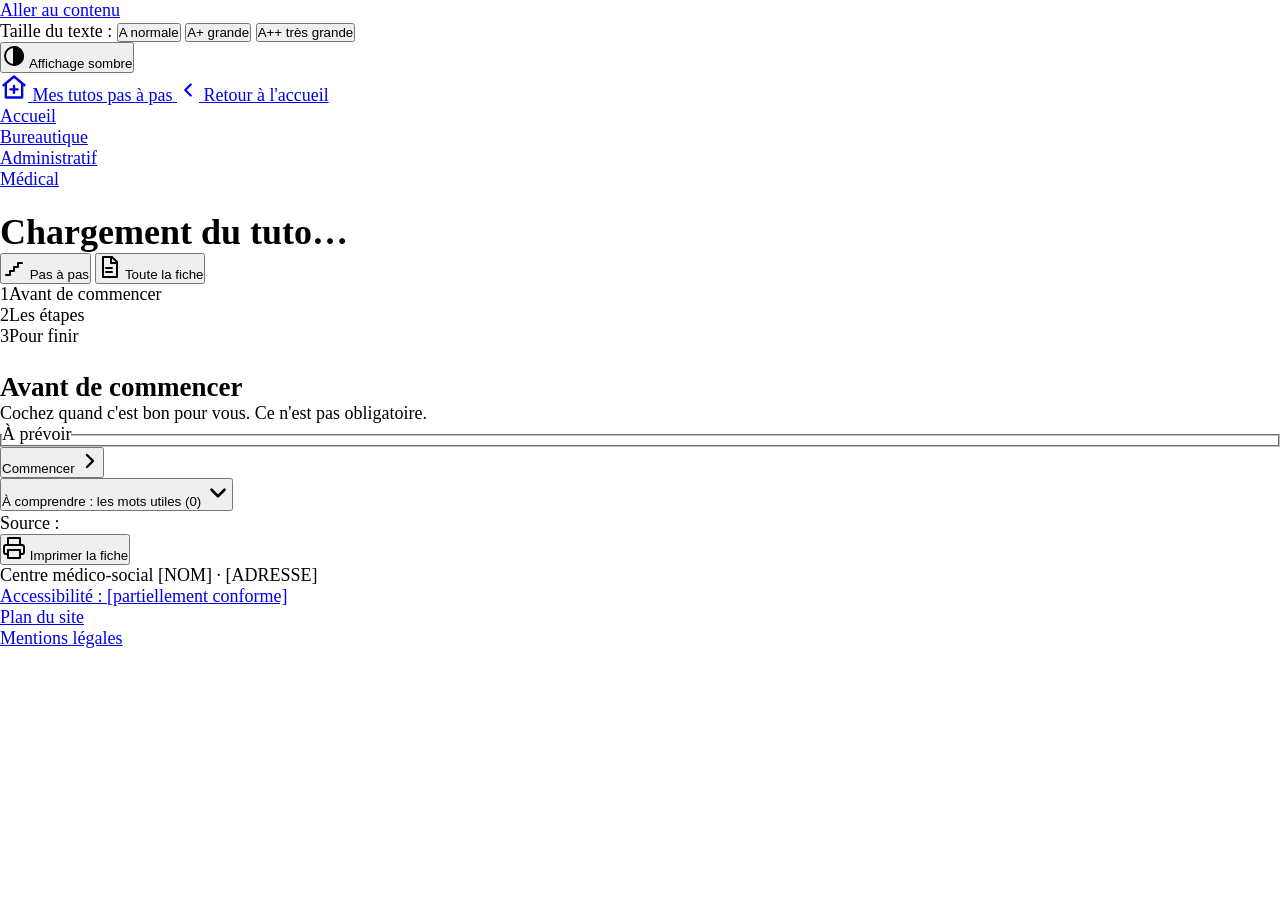
<file: tuto.html>
<!DOCTYPE html>
<html lang="fr">
<head>
  <meta charset="utf-8">
  <meta name="viewport" content="width=device-width, initial-scale=1">
  <!-- Le JS remplace ce titre par celui de la fiche -->
  <title>Tutoriel – Mes tutos pas à pas</title>

  <link rel="preconnect" href="https://fonts.googleapis.com">
  <link rel="preconnect" href="https://fonts.gstatic.com" crossorigin>
  <link rel="stylesheet" href="https://fonts.googleapis.com/css2?family=Atkinson+Hyperlegible:ital,wght@0,400;0,700;1,400&display=swap">
  <link rel="stylesheet" href="css/styles.css">
  <script src="js/a11y.js"></script>
  <script src="js/tuto.js" defer></script>
</head>
<body>

  <a class="skip-link" href="#contenu">Aller au contenu</a>

  <div class="a11y-bar">
    <div class="container container--text">
      <div class="a11y-group" role="group" aria-labelledby="label-taille">
        <span class="a11y-group__label" id="label-taille">Taille du texte :</span>
        <button type="button" class="btn btn-size" data-size="0" aria-pressed="true">A<span class="sr-only"> normale</span></button>
        <button type="button" class="btn btn-size" data-size="1" aria-pressed="false">A+<span class="sr-only"> grande</span></button>
        <button type="button" class="btn btn-size" data-size="2" aria-pressed="false">A++<span class="sr-only"> très grande</span></button>
      </div>
      <button type="button" class="btn" id="btn-theme" aria-pressed="false">
        <svg width="24" height="24" viewBox="0 0 24 24" fill="none" stroke="currentColor" stroke-width="2" aria-hidden="true" focusable="false"><circle cx="12" cy="12" r="9"/><path d="M12 3a9 9 0 0 1 0 18z" fill="currentColor"/></svg>
        <span class="btn-theme__label">Affichage sombre</span>
      </button>
    </div>
  </div>

  <header class="site-header">
    <div class="container container--text">
      <a class="logo" href="index.html">
        <span class="logo__icon" aria-hidden="true">
          <svg width="28" height="28" viewBox="0 0 24 24" fill="none" stroke="currentColor" stroke-width="2" stroke-linecap="round" stroke-linejoin="round" focusable="false"><path d="M3 10.5 12 3l9 7.5"/><path d="M5 9.5V21h14V9.5"/><path d="M12 11v6"/><path d="M9 14h6"/></svg>
        </span>
        <span class="logo__text"><span class="logo__name">Mes tutos pas à pas</span></span>
      </a>
      <a class="btn" href="index.html">
        <svg width="22" height="22" viewBox="0 0 24 24" fill="none" stroke="currentColor" stroke-width="2.4" stroke-linecap="round" stroke-linejoin="round" aria-hidden="true" focusable="false"><polyline points="15 18 9 12 15 6"/></svg>
        Retour à l'accueil
      </a>
    </div>
  </header>

  <main id="contenu" class="container container--text tuto" tabindex="-1">

    <nav class="breadcrumb" aria-label="Fil d'Ariane">
      <ol>
        <li><a href="index.html">Accueil</a></li>
        <li><a href="#">Bureautique</a></li>
        <li><a href="#">Administratif</a></li>
        <li><a href="#">Médical</a></li>
        <li aria-current="page" data-fill="titre"></li>
      </ol>
    </nav>

    <div class="tuto__head">
      <h1 data-fill="titre">Chargement du tuto…</h1>
      <p class="tuto__subtitle" data-fill="sous_titre"></p>
    </div>

    <noscript>
      <p>Cette page a besoin de JavaScript pour afficher le tuto. Demandez de l'aide à l'accueil du centre.</p>
    </noscript>

    <!-- Message d'erreur si la fiche ne se charge pas -->
    <p id="erreur" role="alert" hidden></p>

    <div class="mode-switch" role="group" aria-label="Façon de lire la fiche">
      <button type="button" class="btn" id="btn-mode-pas" aria-pressed="true">
        <svg width="24" height="24" viewBox="0 0 24 24" fill="none" stroke="currentColor" stroke-width="2" stroke-linecap="round" stroke-linejoin="round" aria-hidden="true" focusable="false"><path d="M4 20h4v-4h4v-4h4V8h4"/></svg>
        Pas à pas
      </button>
      <button type="button" class="btn" id="btn-mode-fiche" aria-pressed="false">
        <svg width="24" height="24" viewBox="0 0 24 24" fill="none" stroke="currentColor" stroke-width="2" stroke-linecap="round" stroke-linejoin="round" aria-hidden="true" focusable="false"><path d="M6 2h9l5 5v15H6z"/><path d="M14 2v6h6"/><path d="M9 13h6"/><path d="M9 17h6"/></svg>
        Toute la fiche
      </button>
    </div>

    <div id="vue-pas">

      <nav aria-label="Avancement">
        <ol class="parts">
          <li data-part="0"><span class="parts__mark" aria-hidden="true">1</span><span>Avant de commencer<span class="sr-only part-state"></span></span></li>
          <li data-part="1"><span class="parts__mark" aria-hidden="true">2</span><span>Les étapes<span class="sr-only part-state"></span></span></li>
          <li data-part="2"><span class="parts__mark" aria-hidden="true">3</span><span>Pour finir<span class="sr-only part-state"></span></span></li>
        </ol>
      </nav>

      <!-- Annonce lue par les lecteurs d'écran à chaque changement d'écran -->
      <p class="sr-only" id="annonce" aria-live="polite"></p>

      <div class="screen" style="margin-top: 1.4rem">

        <div id="ecran-prevoir" class="screen__body">
          <h2 id="titre-ecran" tabindex="-1">Avant de commencer</h2>
          <p class="screen__hint" id="aide-prevoir">Cochez quand c'est bon pour vous. Ce n'est pas obligatoire.</p>
          <fieldset class="checklist" aria-describedby="aide-prevoir">
            <legend class="sr-only">À prévoir</legend>
            <!-- les cases sont créées par tuto.js -->
          </fieldset>
          <p class="status-ok" id="etat-prevoir" aria-live="polite"></p>
        </div>

        <!-- Écrans 2 à N : une étape par écran -->
        <div id="ecran-etape" class="screen__body" hidden>
          <p class="screen__step-label" id="label-etape"></p>
          <div class="progress" aria-hidden="true"><div class="progress__bar" id="barre"></div></div>
          <h2 class="screen__instruction" id="texte-etape" tabindex="-1"></h2>
          <figure class="figure">
            <div class="figure__placeholder" id="image-etape">[CAPTURE D'ÉCRAN DE L'ÉTAPE]</div>
          </figure>
        </div>

        <!-- Dernier écran : points de vigilance -->
        <div id="ecran-vigilance" class="screen__body" hidden>
          <h2 class="warn-title" id="titre-vigilance" tabindex="-1">
            <svg width="34" height="34" viewBox="0 0 24 24" fill="none" stroke="currentColor" stroke-width="2" stroke-linecap="round" stroke-linejoin="round" aria-hidden="true" focusable="false"><path d="M10.3 3.9 1.8 18a2 2 0 0 0 1.7 3h17a2 2 0 0 0 1.7-3L13.7 3.9a2 2 0 0 0-3.4 0z"/><line x1="12" y1="9" x2="12" y2="13"/><line x1="12" y1="17" x2="12.01" y2="17"/></svg>
            Points de vigilance
          </h2>
          <ul class="warn-list" id="liste-vigilance"></ul>
          <p class="success" id="bravo" role="status" hidden>
            <svg width="30" height="30" viewBox="0 0 24 24" fill="none" stroke="currentColor" stroke-width="2.4" stroke-linecap="round" stroke-linejoin="round" aria-hidden="true" focusable="false"><circle cx="12" cy="12" r="10"/><polyline points="8 12.5 11 15.5 16 9.5"/></svg>
            Bravo, vous avez terminé ce tuto !
          </p>
        </div>

        <div class="screen__nav">
          <button type="button" class="btn btn--lg" id="btn-retour" hidden>
            <svg width="24" height="24" viewBox="0 0 24 24" fill="none" stroke="currentColor" stroke-width="2.4" stroke-linecap="round" stroke-linejoin="round" aria-hidden="true" focusable="false"><polyline points="15 18 9 12 15 6"/></svg>
            Retour
          </button>
          <button type="button" class="btn btn--primary btn--lg" id="btn-suivant">
            <span id="label-suivant">Commencer</span>
            <svg width="24" height="24" viewBox="0 0 24 24" fill="none" stroke="currentColor" stroke-width="2.4" stroke-linecap="round" stroke-linejoin="round" aria-hidden="true" focusable="false"><polyline points="9 18 15 12 9 6"/></svg>
          </button>
        </div>
      </div>
    </div>


    <div id="vue-fiche" class="full" hidden>
      <section aria-labelledby="f-prevoir">
        <h2 id="f-prevoir" tabindex="-1">À prévoir</h2>
        <ul data-list="prevoir"></ul>
      </section>
      <section class="full__essentiel" aria-labelledby="f-essentiel">
        <h2 id="f-essentiel">L'essentiel</h2>
        <ol data-list="essentiel"></ol>
      </section>
      <section class="full__vigil" aria-labelledby="f-vigil">
        <h2 id="f-vigil" class="warn-title">
          <svg width="28" height="28" viewBox="0 0 24 24" fill="none" stroke="currentColor" stroke-width="2" stroke-linecap="round" stroke-linejoin="round" aria-hidden="true" focusable="false"><path d="M10.3 3.9 1.8 18a2 2 0 0 0 1.7 3h17a2 2 0 0 0 1.7-3L13.7 3.9a2 2 0 0 0-3.4 0z"/><line x1="12" y1="9" x2="12" y2="13"/><line x1="12" y1="17" x2="12.01" y2="17"/></svg>
          Points de vigilance
        </h2>
        <ul data-list="vigilance"></ul>
      </section>
    </div>

    <!-- ===== Glossaire repliable (toujours accessible) ===== -->
    <section class="glossary" aria-labelledby="titre-mots">
      <h2 id="titre-mots">
        <button type="button" class="glossary__toggle" id="btn-mots" aria-expanded="false" aria-controls="liste-mots">
          <span>À comprendre : les mots utiles (<span id="nb-mots">0</span>)</span>
          <svg class="chevron" width="26" height="26" viewBox="0 0 24 24" fill="none" stroke="currentColor" stroke-width="2.4" stroke-linecap="round" stroke-linejoin="round" aria-hidden="true" focusable="false"><polyline points="6 9 12 15 18 9"/></svg>
        </button>
      </h2>
      <dl id="liste-mots" hidden></dl>
    </section>

    <p class="source">Source : <span data-fill="source"></span></p>

    <p>
      <button type="button" class="btn" id="btn-imprimer">
        <svg width="24" height="24" viewBox="0 0 24 24" fill="none" stroke="currentColor" stroke-width="2" stroke-linecap="round" stroke-linejoin="round" aria-hidden="true" focusable="false"><polyline points="6 9 6 2 18 2 18 9"/><path d="M6 18H4a2 2 0 0 1-2-2v-5a2 2 0 0 1 2-2h16a2 2 0 0 1 2 2v5a2 2 0 0 1-2 2h-2"/><rect x="6" y="14" width="12" height="8"/></svg>
        Imprimer la fiche
      </button>
    </p>
  </main>

  <footer class="site-footer">
    <div class="container container--text">
      <p>Centre médico-social [NOM] · [ADRESSE]</p>
      <ul>
        <li><a href="#">Accessibilité : [partiellement conforme]</a></li>
        <li><a href="#">Plan du site</a></li>
        <li><a href="#">Mentions légales</a></li>
      </ul>
    </div>
  </footer>

</body>
</html>
</file>
<file: css/styles.css>
* {
    padding: 0;
    margin: 0;
}
</file>
